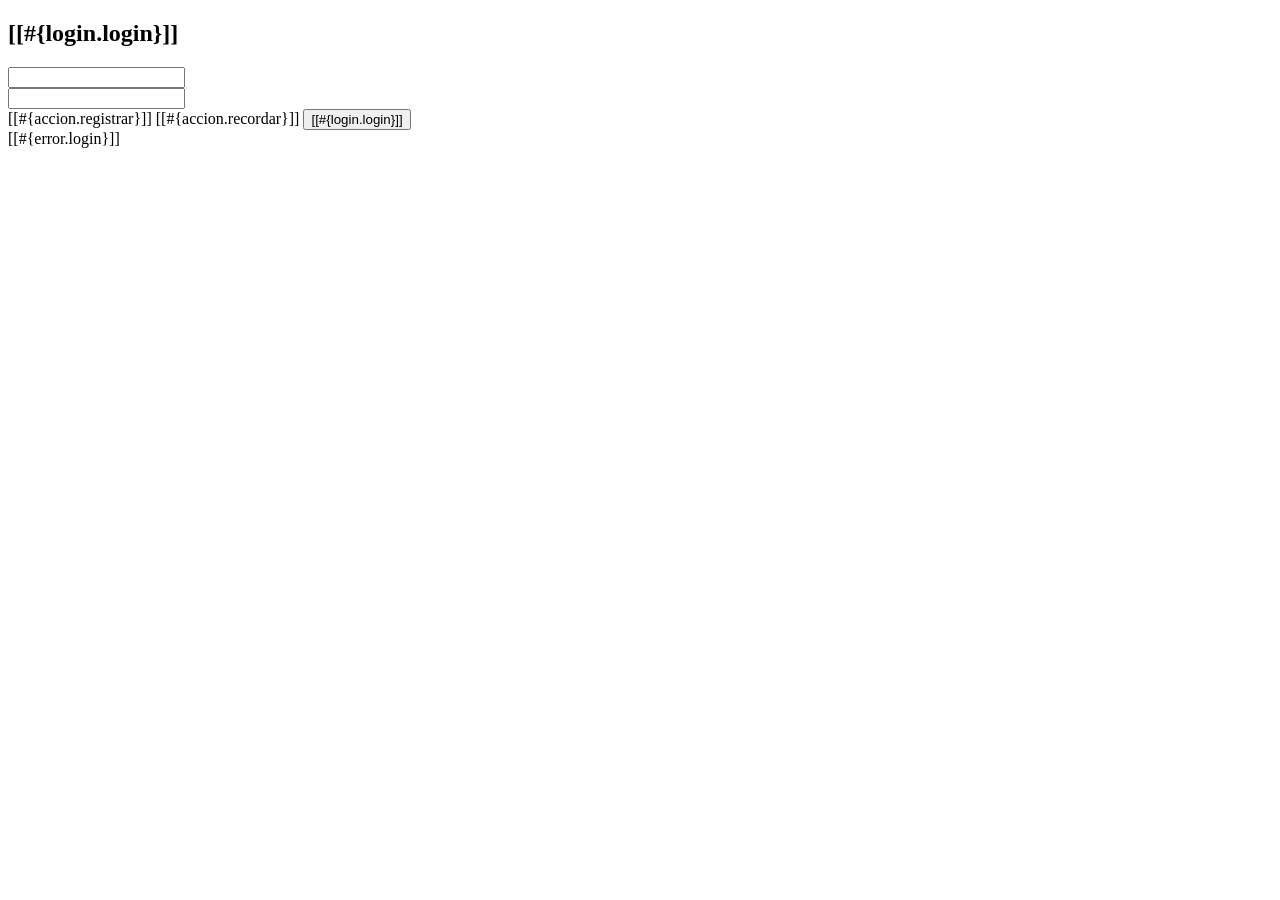
<file: src/main/resources/templates/login.html>
<!DOCTYPE html>
<html xmlns="http://www.w3.org/1999/xhtml" xmlns:th="http://www.thymeleaf.org"
    xmlns:sec="http://www.thymeleaf.org/thymeleaf-extras-springsecurity6">

<head th:replace="~{general/fragmentos :: head}" />

<body>
    <header th:replace="~{general/fragmentos :: header}" />
    <div class="row my-5">
        <div class="col-md-4 offset-md-4">
            <div class="card login-card">
                <div class="card-header bg-success text-white text-center">
                    <h2>[[#{login.login}]]</h2>
                </div>
                <div class="card-body">
                    <form method="POST" th:action="@{/login}">
                        <!-- Formulario y campos -->
                        <div class="row my-3">
                            <label for="username" class="col-md-1 my-auto"><i class="fas fa-user-lock"></i></label>
                            <div class="col-md-11 my-auto">
                                <input class="form-control" id="username" type="text" name="username"
                                    th:placeholder="#{login.username}" />
                            </div>
                        </div>
                        <div class="row my-3">
                            <label for="password" class="col-md-1 my-auto"><i class="fas fa-key"></i></label>
                            <div class="col-md-11 my-auto">
                                <input class="form-control" id="password" type="password" name="password"
                                    th:placeholder="#{login.password}" />
                            </div>
                        </div>
                        <!-- Botones y enlaces -->
                        <div class="d-flex justify-content-around mt-4">
                            <!-- Enlace de registro (con estilo de botón) -->
                            <a th:href="@{/registro/nuevo}" class="btn btn-primary"><i class="fas fa-user-plus"></i>
                                [[#{accion.registrar}]]</a>
                            <!-- Enlace para recordar contraseña -->
                            <a th:href="@{/registro/recordar}" class="btn btn-info"><i class="fas fa-envelope"></i>
                                [[#{accion.recordar}]]</a>
                            <!-- Botón para enviar el formulario -->
                            <button class="btn btn-success" type="submit"><i class="fas fa-sign-in-alt"></i>
                                [[#{login.login}]]</button>
                        </div>
                    </form>
                </div>
            </div>
            <!-- Manejo de Errores -->
            <div th:if="${param.error != null}" class="alert alert-danger mt-3 text-center" role="alert">
                [[#{error.login}]]
            </div>
        </div>
    </div>
    <footer th:replace="~{general/fragmentos :: footer}" />
</body>

</html>
</file>
